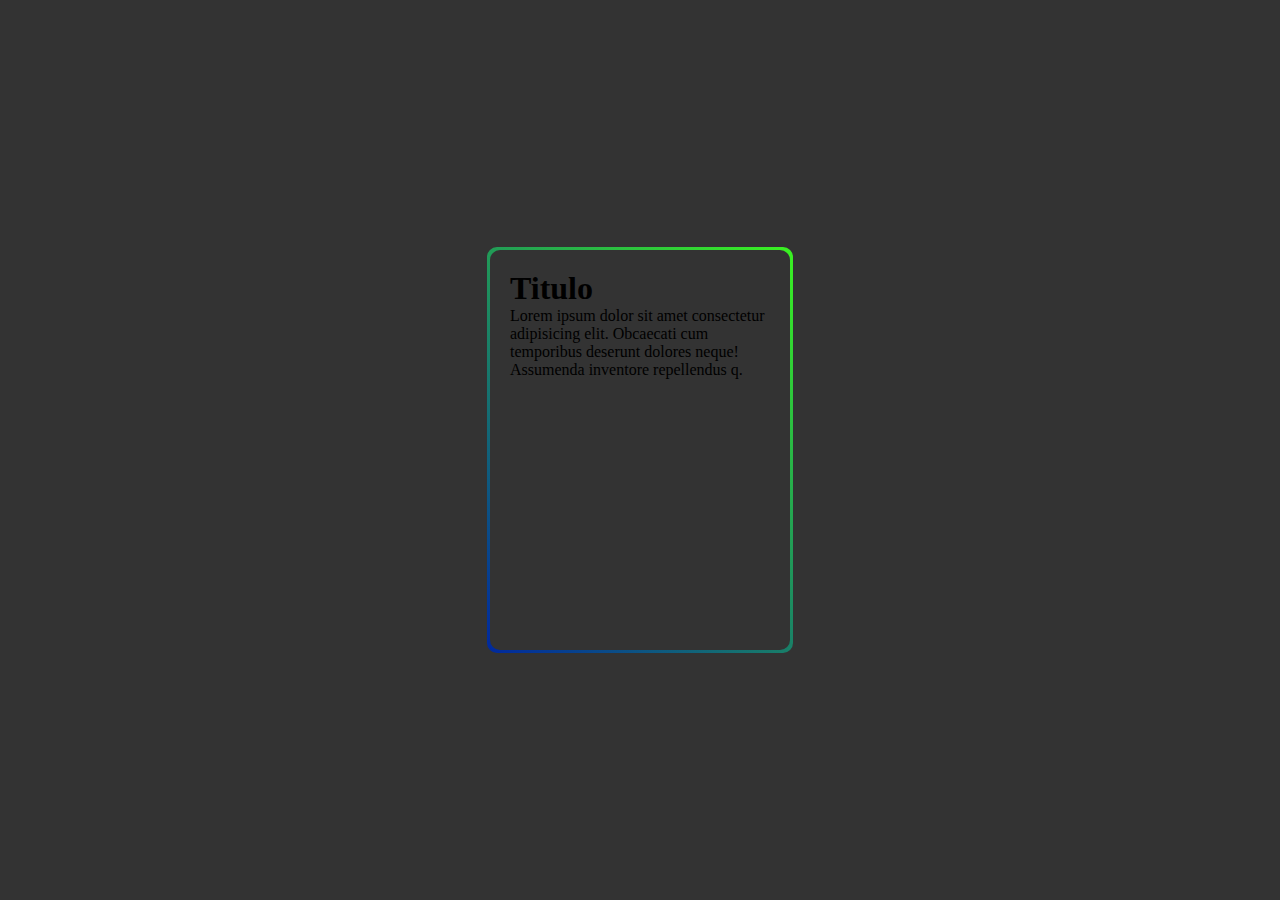
<file: asdasd.html>
<!DOCTYPE html>
<html lang="en">
<head>
    <meta charset="UTF-8">
    <meta name="viewport" content="width=device-width, initial-scale=1.0">
    <title>Document</title>
    <style>
        * {
            padding: 0px;
            margin: 0px;
            box-sizing: border-box;
        }

        body {
            display: flex;
            justify-content: center;
            align-items: center;
            min-height: 100vh;
            background-color: #333;
        }

        .container {
            width: 300px;
            height: 400px;
            position: relative;
            background: #333;
            border-radius: 10px;
            transition: .5s all;
            padding: 20px;
        }

        .container::after {
            content: "";
            position: absolute;
            z-index: -1;
            top: -3px;
            left: -3px;
            bottom: -3px;
            right: -3px;
            background: linear-gradient(45deg, #00289e, #3af321);
            border-radius: 10px;
        }
    </style>
</head>
<body>
    <div class="container">
         <h1>Titulo</h1>
        <p>Lorem ipsum dolor sit amet consectetur adipisicing elit. Obcaecati cum temporibus deserunt dolores neque! Assumenda inventore repellendus q.</p>
    </div>   
</body>
</html>
</file>
